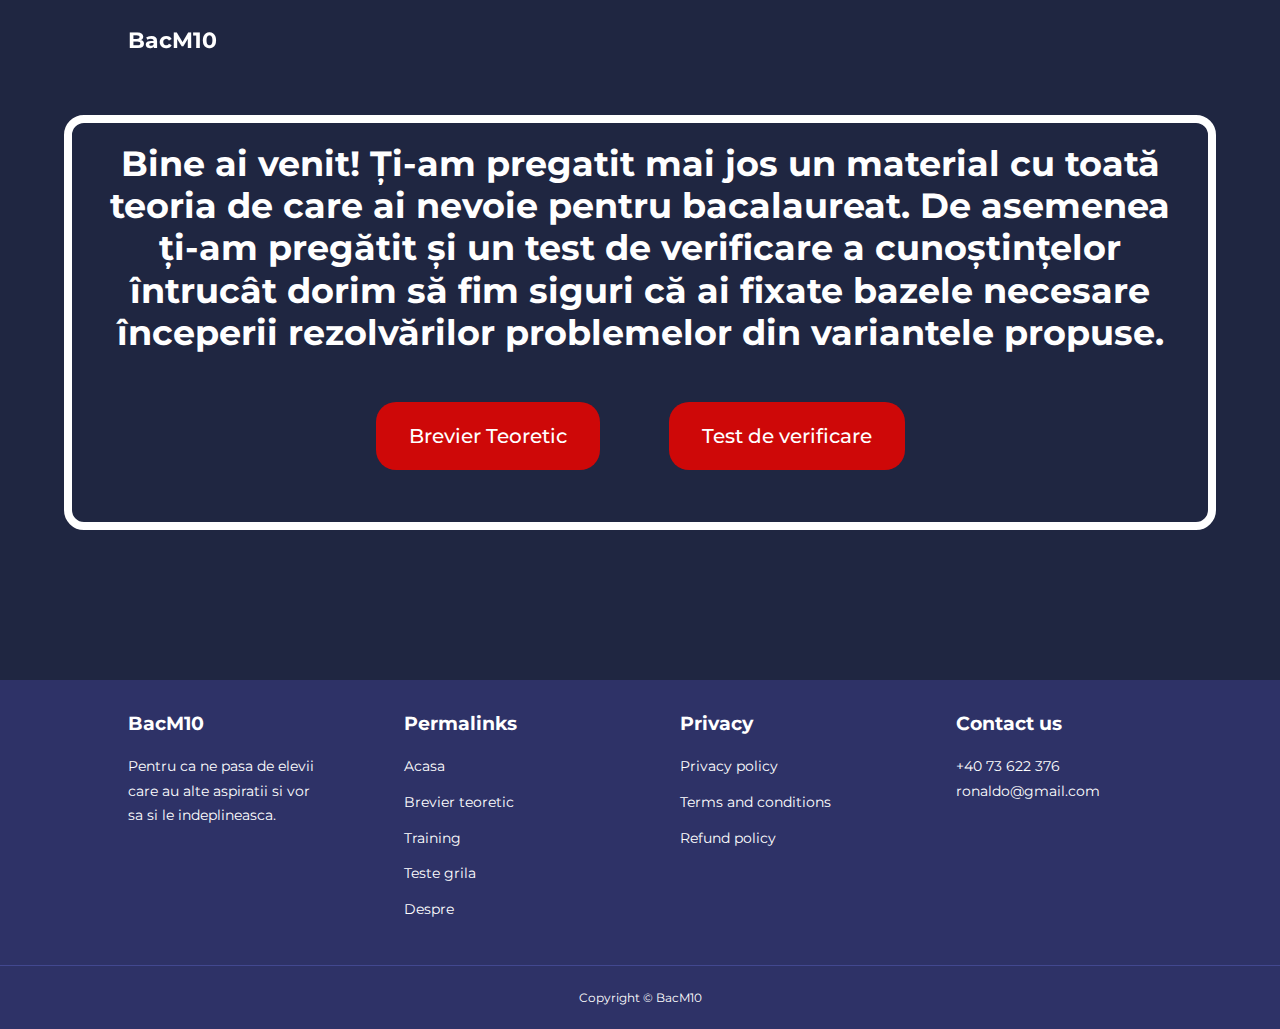
<file: brevier_teoretic.html>
<!DOCTYPE html>
<html lang="en">
<head>
    <meta charset="UTF-8">
    <meta http-equiv="X-UA-Compatible" content="IE=edge">
    <meta name="viewport" content="width=device-width, initial-scale=1.0">
    <title>BacM10</title>

    <!-- ICONSCOUT CON-->
    <link rel="stylesheet" href="https://unicons.iconscout.com/release/v4.0.0/css/line.css">

    <!-- GOOGLE FONTS(MONTSERRAT)-->
    <link rel="preconnect" href="https://fonts.googleapis.com">
    <link rel="preconnect" href="https://fonts.gstatic.com" crossorigin>
    <link href="https://fonts.googleapis.com/css2?family=Montserrat:wght@300;400;500;600;700;800;900&display=swap" 
        rel="stylesheet">

    <link rel="stylesheet" href="/css/brevier_style.css" />
</head>
<body>
  <nav>
    <div class="container nav_container">
        <a href="index.html"><h3>BacM10</h3></a>
        <ul class="nav_menu">
           <li><a href="brevier_teoretic.html">Brevier teoretic</a></li>
           <li><a href="Training.html">Training</a></li>
           <li><a href="Teste_grila.html">Teste grila</a></li>
           <!--<li><a href="premium.html">Premium</a></li>-->
           <li><a href="despre.html">Despre</a></li>
           <li><a href="contact.html">Contact</a></li>
        </ul>
           <button id="open-menu-btn"><i class="uil uil-bars"></i></button>
           <button id="close-menu-btn"><i class="uil uil-multiply"></i></button>

    </div>
</nav>
<!--************************************************END OF THE NAVBAR
****************************************************-->
                <div class="brevier" style="background: transparent; 
                font-size: 20px; 
                border-radius: 20px;
                padding: 20px; 
                border: 8px solid white;
                margin-bottom: 150px; "
                >
                 <h1>Bine ai venit! Ți-am pregatit mai jos un material cu toată
                  teoria de care ai nevoie pentru bacalaureat. De asemenea 
                  ți-am pregătit și un test de verificare a cunoștințelor
                  întrucât dorim să fim siguri că ai fixate bazele necesare
                  începerii rezolvărilor problemelor din variantele propuse.
                 </h1>
                <a href="courses.html" class="btn btn-primary">Brevier Teoretic</a>
                <a href="test_teorie.html" class="btn btn-primary">Test de verificare</a>

                 </div>
<!--************************************************END OF THE HEADER
****************************************************-->

<footer class="footer">
    <div class="container footer_container">
      <div class="footer_1">
        <a href="index.html" class="footer_logo"><h4>BacM10</h4></a>
        <p>
          Pentru ca ne pasa de elevii care au alte aspiratii
          si vor sa si le indeplineasca.
        </p> 
      </div>
      <div class="footer_2">
        <h4>Permalinks</h4>
        <ul class="permalinks">
          <li><a href="index.html"></a>Acasa</li>
          <li><a href="brevier_teoretic.html"></a>Brevier teoretic</li>
          <li><a href="Training.html"></a>Training</li>
          <li><a href="Teste_grila.html"></a>Teste grila</li>
          <li><a href="despre.html"></a>Despre</li>
        </ul>
      </div>
      <div class="footer_3">
        <h4>Privacy</h4>
        <ul class="privacy">
          <li><a href="index.html"></a>Privacy policy</li>
          <li><a href="brevier_teoretic.html"></a>Terms and conditions</li>
          <li><a href="Training.html"></a>Refund policy</li>
        </ul>
      </div>
      <div class="footer_4">
        <h4>Contact us</h4>
        <div>
          <p>+40 73 622 376</p>
          <p>ronaldo@gmail.com</p>
        </div>
      <ul class="footer_socials">
          <li><a href="#"><i class="uil uil-facebook-f"></i></a></li>
          <li><a href="#"><i class="uil uil-instagram-alt"></i></a></li>
          <li><a href="#"><i class="uil uil-twitter"></i></a></li>
          <li><a href="#"><i class="uil uil-linkedin-alt"></i></a></li>
        </ul>
      </div>  
  </div>
  <div class="footer_copyright">
    <small>
     Copyright &copy; BacM10
    </small>
</div>
</footer>


<!--************************************************END OF CATEGORIES
****************************************************-->

<script src="/js/main.js"></script>

















</body>
</html>
</file>
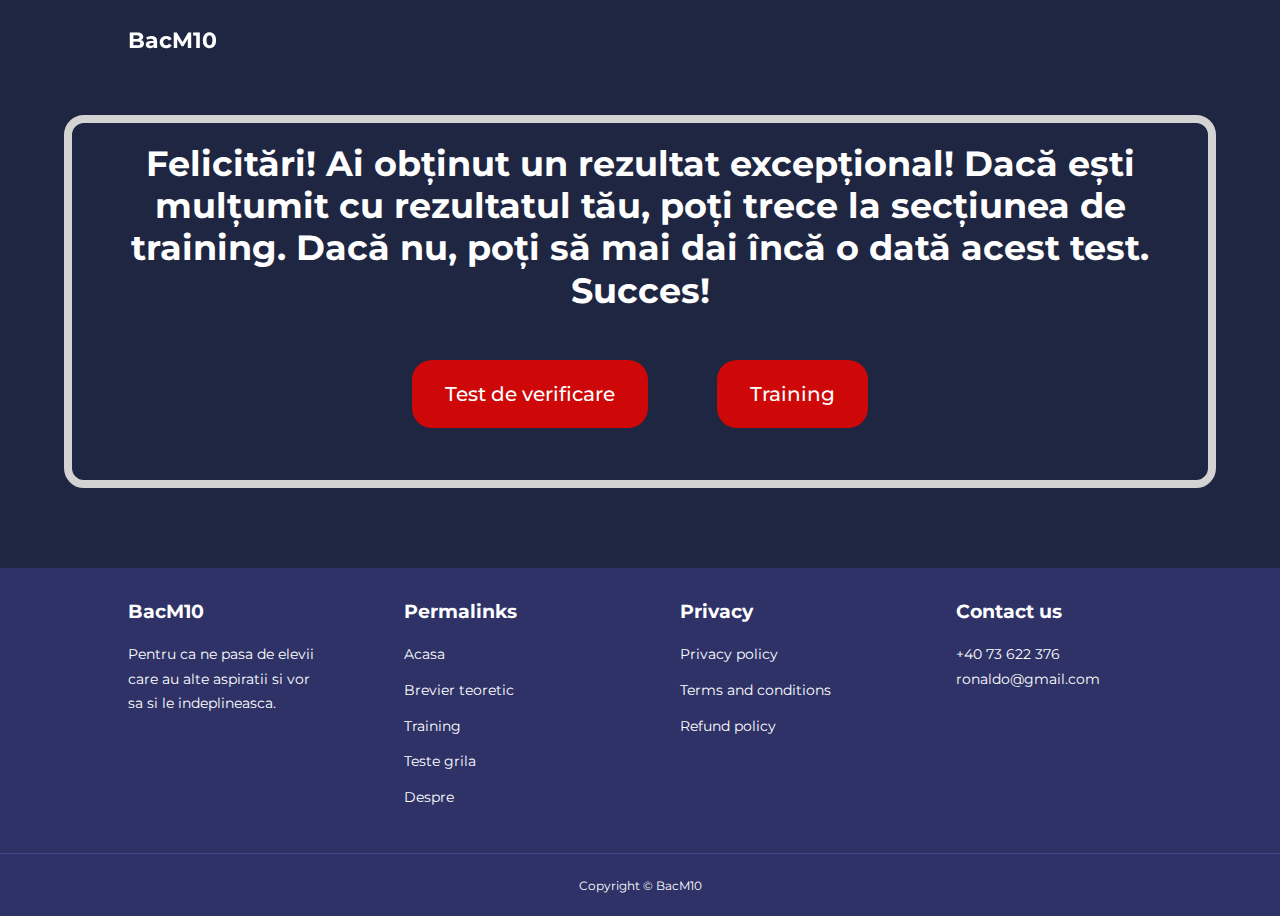
<file: end.html>
<!DOCTYPE html>
<html lang="en">
<head>
    <meta charset="UTF-8">
    <meta http-equiv="X-UA-Compatible" content="IE=edge">
    <meta name="viewport" content="width=device-width, initial-scale=1.0">
    <title>BacM10</title>

    <!-- ICONSCOUT CON-->
    <link rel="stylesheet" href="https://unicons.iconscout.com/release/v4.0.0/css/line.css">

    <!-- GOOGLE FONTS(MONTSERRAT)-->
    <link rel="preconnect" href="https://fonts.googleapis.com">
    <link rel="preconnect" href="https://fonts.gstatic.com" crossorigin>
    <link href="https://fonts.googleapis.com/css2?family=Montserrat:wght@300;400;500;600;700;800;900&display=swap" 
        rel="stylesheet">

    <link rel="stylesheet" href="/css/brevier_style.css" />
</head>
<body>
  <nav>
    <div class="container nav_container">
        <a href="index.html"><h3>BacM10</h3></a>
        <ul class="nav_menu">
           <li><a href="brevier_teoretic.html">Brevier teoretic</a></li>
           <li><a href="Training.html">Training</a></li>
           <li><a href="Teste_grila.html">Teste grila</a></li>
           <!--<li><a href="premium.html">Premium</a></li>-->
           <li><a href="despre.html">Despre</a></li>
           <li><a href="contact.html">Contact</a></li>
        </ul>
           <button id="open-menu-btn"><i class="uil uil-bars"></i></button>
           <button id="close-menu-btn"><i class="uil uil-multiply"></i></button>

    </div>
</nav>
<!--************************************************END OF THE NAVBAR
****************************************************-->
                <div class="brevier" style="background: transparent; 
                font-size: 20px; 
                border-radius: 20px;
                padding: 20px; 
                border: 8px solid lightgray; "
                >
                <div class="end">
                 <h1>Felicitări! Ai obținut un rezultat excepțional!
                    Dacă ești mulțumit cu rezultatul tău, poți 
                    trece la secțiunea de training. Dacă nu, poți să mai dai 
                    încă o dată acest test. Succes!  
                 </h1>
                </div>
                <div class="scores">
                    <ul id="sscores"></ul>
                </div>
                <a href="test_teorie.html" class="btn btn-primary">Test de verificare</a>
                <a href="Training.html" class="btn btn-primary">Training</a>

                 </div>
<!--************************************************END OF THE HEADER
****************************************************-->



<!--************************************************END OF CATEGORIES
****************************************************-->








<footer class="footer">
    <div class="container footer_container">
      <div class="footer_1">
        <a href="index.html" class="footer_logo"><h4>BacM10</h4></a>
        <p>
          Pentru ca ne pasa de elevii care au alte aspiratii
          si vor sa si le indeplineasca.
        </p> 
      </div>
      <div class="footer_2">
        <h4>Permalinks</h4>
        <ul class="permalinks">
          <li><a href="index.html"></a>Acasa</li>
          <li><a href="brevier_teoretic.html"></a>Brevier teoretic</li>
          <li><a href="Training.html"></a>Training</li>
          <li><a href="Teste_grila.html"></a>Teste grila</li>
          <li><a href="despre.html"></a>Despre</li>
        </ul>
      </div>
      <div class="footer_3">
        <h4>Privacy</h4>
        <ul class="privacy">
          <li><a href="index.html"></a>Privacy policy</li>
          <li><a href="brevier_teoretic.html"></a>Terms and conditions</li>
          <li><a href="Training.html"></a>Refund policy</li>
        </ul>
      </div>
      <div class="footer_4">
        <h4>Contact us</h4>
        <div>
          <p>+40 73 622 376</p>
          <p>ronaldo@gmail.com</p>
        </div>
      <ul class="footer_socials">
          <li><a href="#"><i class="uil uil-facebook-f"></i></a></li>
          <li><a href="#"><i class="uil uil-instagram-alt"></i></a></li>
          <li><a href="#"><i class="uil uil-twitter"></i></a></li>
          <li><a href="#"><i class="uil uil-linkedin-alt"></i></a></li>
        </ul>
      </div>  
  </div>
  <div class="footer_copyright">
    <small>
     Copyright &copy; BacM10
    </small>
</div>
</footer>






<script src="/js/main.js"></script>


</body>
</html>
</file>
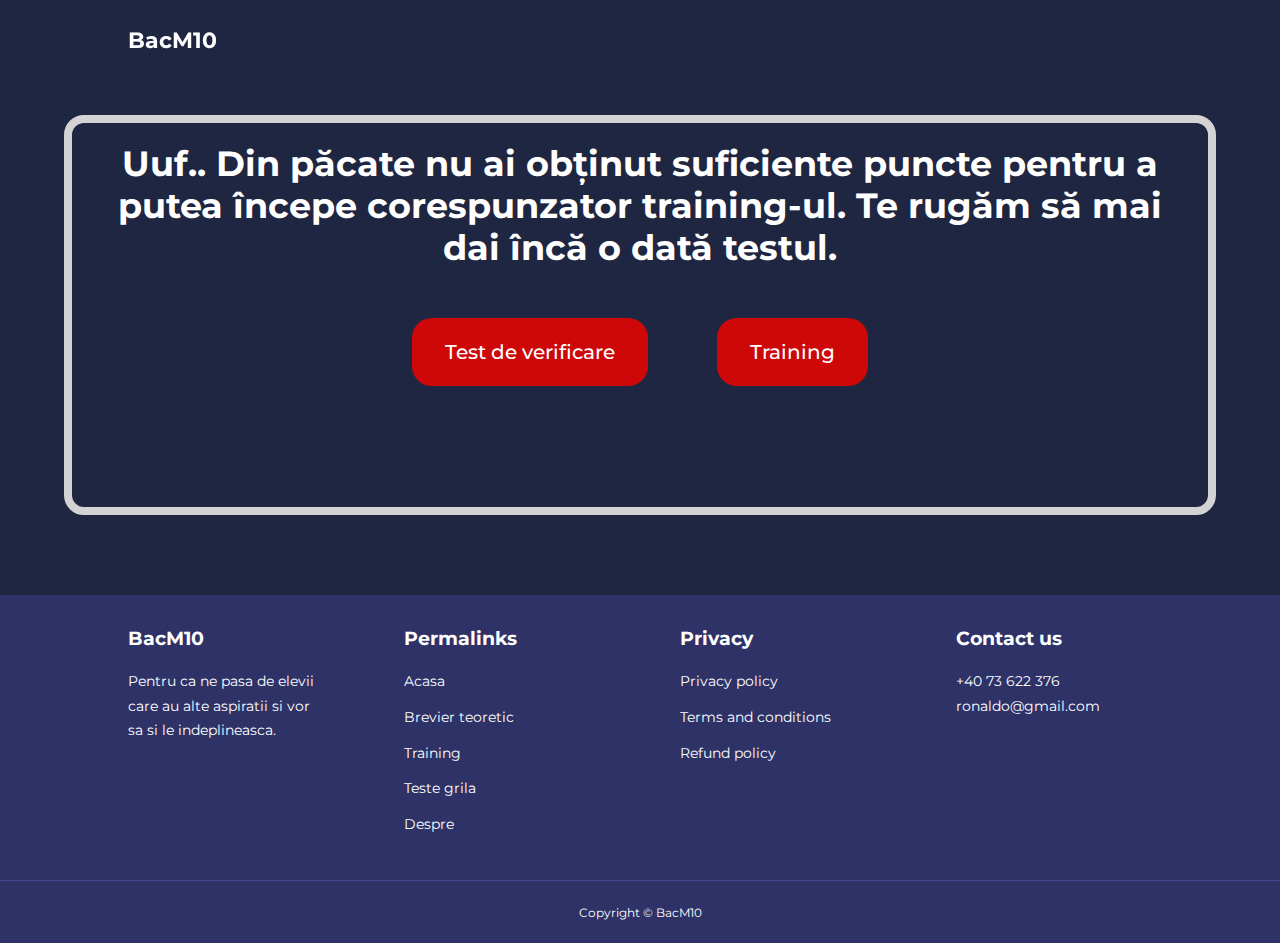
<file: fend.html>
<!DOCTYPE html>
<html lang="en">
<head>
    <meta charset="UTF-8">
    <meta http-equiv="X-UA-Compatible" content="IE=edge">
    <meta name="viewport" content="width=device-width, initial-scale=1.0">
    <title>BacM10</title>

    <!-- ICONSCOUT CON-->
    <link rel="stylesheet" href="https://unicons.iconscout.com/release/v4.0.0/css/line.css">

    <!-- GOOGLE FONTS(MONTSERRAT)-->
    <link rel="preconnect" href="https://fonts.googleapis.com">
    <link rel="preconnect" href="https://fonts.gstatic.com" crossorigin>
    <link href="https://fonts.googleapis.com/css2?family=Montserrat:wght@300;400;500;600;700;800;900&display=swap" 
        rel="stylesheet">

    <link rel="stylesheet" href="/css/brevier_style.css" />
</head>
<body>
  <nav>
    <div class="container nav_container">
        <a href="index.html"><h3>BacM10</h3></a>
        <ul class="nav_menu">
           <li><a href="brevier_teoretic.html">Brevier teoretic</a></li>
           <li><a href="Training.html">Training</a></li>
           <li><a href="Teste_grila.html">Teste grila</a></li>
           <!--<li><a href="premium.html">Premium</a></li>-->
           <li><a href="despre.html">Despre</a></li>
           <li><a href="contact.html">Contact</a></li>
        </ul>
           <button id="open-menu-btn"><i class="uil uil-bars"></i></button>
           <button id="close-menu-btn"><i class="uil uil-multiply"></i></button>

    </div>
</nav>
<!--************************************************END OF THE NAVBAR
****************************************************-->
                <div class="brevier" style="background: transparent; 
                font-size: 20px; 
                border-radius: 20px;
                padding: 20px; 
                border: 8px solid lightgray;
                min-height: 20em; "
                >
                <div class="end">
                 <h1> Uuf.. Din păcate nu ai obținut suficiente puncte 
                    pentru a putea începe corespunzator training-ul. Te rugăm 
                    să mai dai încă o dată testul.
                 </h1>
                </div>
                <div class="scores">
                    <ul id="sscores"></ul>
                </div>
                <a href="test_teorie.html" class="btn btn-primary">Test de verificare</a>
                <a href="Training.html" class="btn btn-primary">Training</a>

                 </div>
<!--************************************************END OF THE HEADER
****************************************************-->

<footer class="footer">
    <div class="container footer_container">
      <div class="footer_1">
        <a href="index.html" class="footer_logo"><h4>BacM10</h4></a>
        <p>
          Pentru ca ne pasa de elevii care au alte aspiratii
          si vor sa si le indeplineasca.
        </p> 
      </div>
      <div class="footer_2">
        <h4>Permalinks</h4>
        <ul class="permalinks">
          <li><a href="index.html"></a>Acasa</li>
          <li><a href="brevier_teoretic.html"></a>Brevier teoretic</li>
          <li><a href="Training.html"></a>Training</li>
          <li><a href="Teste_grila.html"></a>Teste grila</li>
          <li><a href="despre.html"></a>Despre</li>
        </ul>
      </div>
      <div class="footer_3">
        <h4>Privacy</h4>
        <ul class="privacy">
          <li><a href="index.html"></a>Privacy policy</li>
          <li><a href="brevier_teoretic.html"></a>Terms and conditions</li>
          <li><a href="Training.html"></a>Refund policy</li>
        </ul>
      </div>
      <div class="footer_4">
        <h4>Contact us</h4>
        <div>
          <p>+40 73 622 376</p>
          <p>ronaldo@gmail.com</p>
        </div>
      <ul class="footer_socials">
          <li><a href="#"><i class="uil uil-facebook-f"></i></a></li>
          <li><a href="#"><i class="uil uil-instagram-alt"></i></a></li>
          <li><a href="#"><i class="uil uil-twitter"></i></a></li>
          <li><a href="#"><i class="uil uil-linkedin-alt"></i></a></li>
        </ul>
      </div>  
  </div>
  <div class="footer_copyright">
    <small>
     Copyright &copy; BacM10
    </small>
</div>
</footer>





<script src="/js/main.js"></script>



</body>
</html>
</file>
<file: css/brevier_style.css>
* {
    margin: 0;
    padding: 0;
    border: 0;  
    outline: 0;
   text-decoration: none;
   list-style: none;
   box-sizing: border-box; 
  }
  
  :root {
      --color-primary: #6c63ff; 
      --color-success: #63ff70;
      --color-warning: #fffc63;
      --color-danger: #ce0808;
      --color-danger-variant: rgba(247, 88, 66, 0.4);
      --color-white: #fff;
      --color-light: rgba(255, 255, 255, 0.7);
      --color-black: #000;
      --color-bg: #1f2641;
      --color-bg1: #2e3267;
      --color-bg2: #424890;
   
      --container-width-lg: 80%;
      --container-width-md: 90%;
      --container-width-sm: 94%;
       
       --transition: all 400ms ease;
   }
   
   body {
       height: 100%;
       font-family: "Montserrat", sans-serif;
       line-height: 1.7;
       color: var(--color-white);
       background: var(--color-bg);
   }
   .container{
      width: var(--container-width-lg);
      margin: 0 auto;
      width: 80vw;
   }
   section{
      padding: 6rem 0;
   }
  
   section h2{
      text-align: center;
      margin-bottom: 4rem;
   }
   
   h1,
   h2,
   h3,
   h4,
   h5 {
      line-height:  1.2;
   }
  
  h1{
      font-size: 2.4rem;
  }
  
  h3{
      font-size: 1.6rem;
  }
  
  h4{
      font-size: 1.3rem;
  }
  
  a{
      color: var(--color-white);
  }
  
  img{
      width: 100%;
      display: block;
      object-fit: cover;
  }
  .btn{
      display:inline-block;
      background: var(--color-white);
      color: var(--color-black);
      padding: 1rem 2rem;
      border: 1px solid transparent;
      font-weight: 500;
      transition: var(--transition);
      
  }
  
  .btn:hover{
      background: transparent;
      color: var(--color-white);
      border-color: var(--color-white);
  }
  
  .btn-primary{
      background: var(--color-danger);
      color: var(--color-white);
  }
  /* ************************NAVBAR***************************** */
  nav{
      background: transparent;
      width: 100vw;
      height:5rem;
      position: fixed;
      top: 0;
      z-index: 11;
  }
  /*change nav bar styles on scroll using js*/
  .window-scroll{
  background: var(--color-primary);
  box-shadow: 0 1rem 2rem rgba(0, 0, 0, 0.2);
  
  }
  
  .nav_container{
      height: 100%;
      display: flex;
      justify-content: space-between;
      align-items: center;
  }
  nav button{
      display: none;
  }
  .nav_menu{
      display: flex;
      align-items: center;
      gap: 4rem;
  }
  .nav_menu a {
      font-size: 0.9rem;
      transition: var(--transition);
  }
  .nav_menu a:hover {
      color: var(--color-bg2);
  }
  

  /*=======================================TABLETS==========
  =========================================*/
  @media screen and (max-width: 1024px){
   
      .container{
          width: var(--container-width-md);
      }
  }
  h1{font-size: 2.2rem;}
  
  h2{
      font-size: 1.7rem;
  }
  
  h3{
      font-size: 1.4rem;
  }
  
  h4{
      font-size: 1.2rem;
  }
  
  
  /*=======================================Nav BAr==========
  =========================================*/
  
  
  nav button{
      display: inline-block;
      background: transparent;
      font-size: 1.8rem;
      color: var(--color-white);
      cursor: pointer;
  }
  
  nav button#close-menu-btn{
      display: none;
  }
  .nav_menu{
    position: fixed;
    top:5rem;
    right: -100%; /* initially hidden */
    width: 170px;
    background-color: #fff;
    transition: right 0.5s ease; /* animate the sliding effect */
    flex-direction: column;
    gap: 0;
  }
  
  .nav_menu.open {
    right: 0; /* slide in when menu is open */
  }
  .nav_menu li{
      width: 100%;
      height: 3.5rem;
  }
  .nav_menu li a{
      background: var(--color-primary);
      box-shadow: -4rem 6rem 10rem rgba(0, 0, 0, 0.6);
      width: 100%;
      height: 100%;
      display:grid;
      place-items:center;
  }
  
  .nav_menu li a:hover{
      background: var(--color-bg2);
      color: var(--color-white);
  }
  
  
  
  /*================================BREVIER TEORETIC==========================
  ===========================================================*/
  
  @media screen and (min-width: 720px){
    .brevier{
    margin-top: 150px;
    }
  }
  .brevier{
      position: relative;
      width: 100%;
      margin-top: 115px;
      right: 5%;
      left: 5%;
      width: var(--container-width-md);
      justify-content: center;
      text-align: center;
      margin-bottom: 5rem;
  }
  .brevier h1{
    margin-bottom: 3rem;
  }
  .brevier p{
      margin: 20px auto;
  }

  .btn-primary{
    border-radius: 20px;
margin-right: 2rem; 
margin-bottom: 2rem;
margin-left: 2rem; 
}

/*==============================FOOTER=========
======================================*/
/*==============================FOOTER=========
======================================*/

footer{
     background: var(--color-bg1);
     padding-top: 2rem;
     font-size: 0.9rem;
}
@media screen and (min-width: 720px){
.footer_container{
    display: grid;
    grid-template-columns: repeat(4, 1fr);
    gap: 5rem;
    margin-bottom: 2rem;
}
.footer_copyright{
    text-align: center;
    padding: 1.2rem 0;
    border-top: 1px solid var(--color-bg2);
}
}
@media screen and (max-width: 720px){
    .footer_container{
        display: grid;
        margin-bottom: 2rem;
    }
    .footer_copyright{
        text-align: center;
        padding: 1.2rem 0;
        border-top: 1px solid var(--color-bg2);
    }
}

.footer_container > div h4{
    margin-bottom: 1.2rem;
}
.footer_1 p{
    margin: 0 0 2rem;
}
footer ul li{
    margin-bottom: 0.7rem;
}
footer ul li a:hover{
    text-decoration: underline;
}
.footer_socials{
    display: flex;
    gap: 1rem;
    font-size: 1.2rem;
    margin-top: 2rem;
}
</file>
